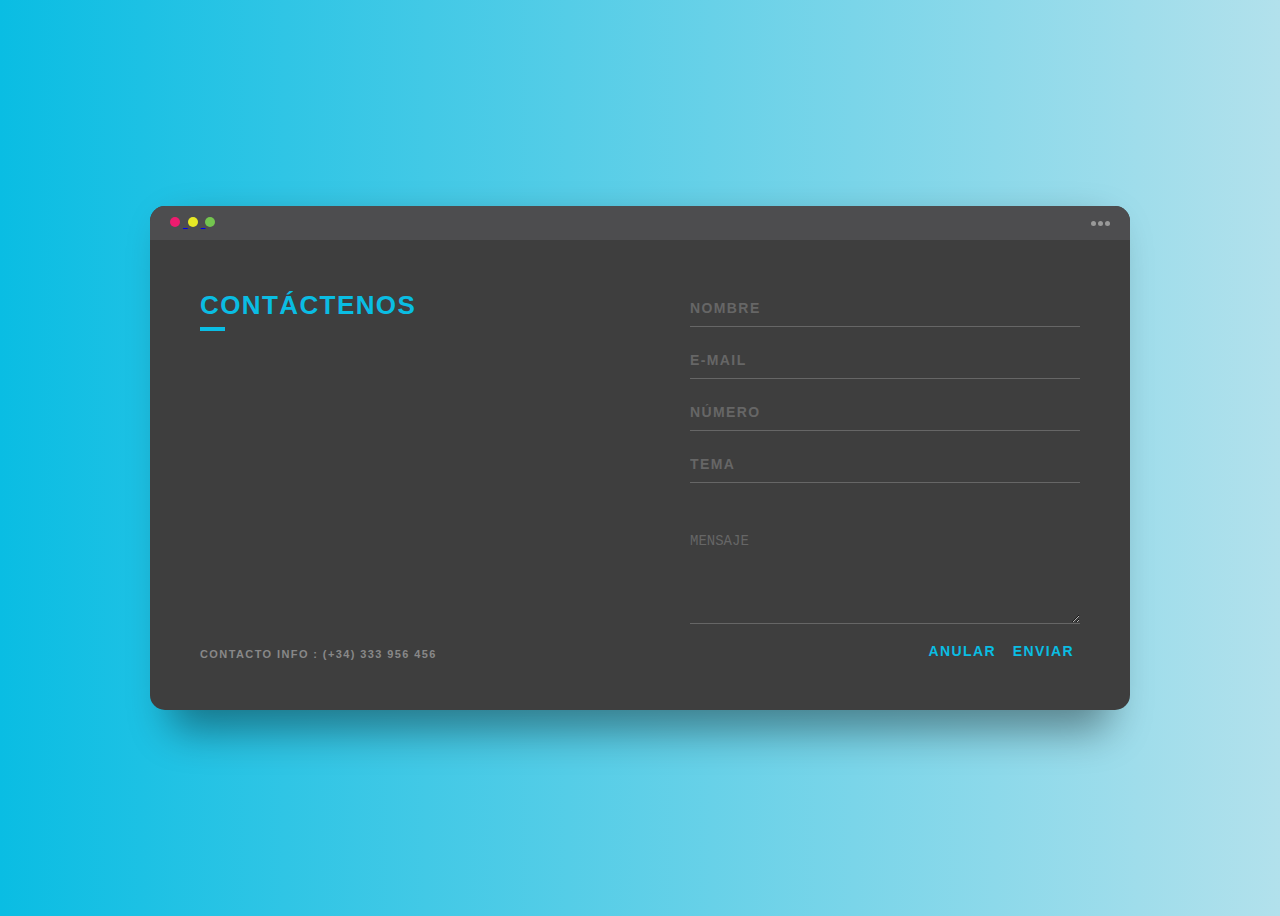
<file: contact/index.html>
<!DOCTYPE html>
<html lang="fr">

<head>
    <meta charset="UTF-8">
    <link rel="stylesheet" type="text/css" href="style.css">
    <link rel="shortcut icon" type="images/x-icon" href="../images/logo.png" />
    <meta name="viewport" content="width=device-width, initial-scale=1.0">
    <title>CONTÁCTENOS</title>
</head>

<body>
    <div class="background">
        <div class="contact_container">
            <div class="screen">
                <div class="screen-header">
                    <div class="screen-header-left">
                        <a href="../index.html#contact">
                            <div class="screen-header-button close"></div>
                            <div class="screen-header-button maximize"></div>
                            <div class="screen-header-button minimize"></div>
                        </a>
                    </div>

                    <div class="screen-header-right">
                        <div class="screen-header-ellipsis"></div>
                        <div class="screen-header-ellipsis"></div>
                        <div class="screen-header-ellipsis"></div>
                    </div>
                </div>

                <div class="screen-body">
                    <div class="screen-body-item left">
                        <div class="app-title">
                            <span>CONTÁCTENOS</span>
                            <span></span>
                        </div>
                        <div class="app-contact">CONTACTO INFO : (+34) 333 956 456</div>
                    </div>

                    <div class="screen-body-item">
                        <div class="app-form">

                            <form action="" method="POST">
                                <div class="app-form-group">
                                    <input class="app-form-control" type="text" name="name" placeholder="NOMBRE">
                                </div>

                                <div class="app-form-group">
                                    <input class="app-form-control" type="text" name="email" placeholder="E-MAIL">
                                </div>

                                <div class="app-form-group">
                                    <input class="app-form-control" type="text" name="phone" placeholder="NÚMERO">
                                </div>

                                <div class="app-form-group">
                                    <input class="app-form-control" type="text" name="subject" placeholder="TEMA">
                                </div>

                                <div class="app-form-group message">
                                    <textarea class="app-form-control" name="message" cols="30" rows="5"
                                        placeholder="MENSAJE"></textarea>
                                </div>

                                <div class="app-form-group buttons">
                                    <a href="../index.html"><button class="app-form-button">ANULAR</button></a>
                                    <button class="app-form-button" name="submit">ENVIAR</button>
                                </div>
                            </form>

                        </div>
                    </div>
                </div>
            </div>
        </div>
    </div>
</body>

</html>
</file>
<file: contact/style.css>
* {
  box-sizing: border-box;
}

body {
  background: linear-gradient(to right, #0abde3 0%, #b2e1ec 100%);
  font-size: 12px;
}

body,
button,
input {
  font-family: "Montserrat", sans-serif;
  font-weight: 700;
  letter-spacing: 1.4px;
}

.background {
  display: flex;
  min-height: 100vh;
}

.contact_container {
  flex: 0 1 1000px;
  margin: auto;
  padding: 10px;
}

.screen {
  position: relative;
  background-color: #3e3e3e;
  border-radius: 15px;
}

.screen:after {
  content: "";
  display: block;
  position: absolute;
  top: 0;
  left: 20px;
  right: 20px;
  bottom: 0;
  z-index: -1;
  border-radius: 15px;
  box-shadow: 0 20px 40px rgba(0, 0, 0, 0.4);
}

.screen-header {
  display: flex;
  align-items: center;
  padding: 10px 20px;
  background-color: #4d4d4f;
  border-top-left-radius: 15px;
  border-top-right-radius: 15px;
}

.screen-header-left {
  margin-right: auto;
}

.screen-header-button {
  display: inline-block;
  width: 10px;
  height: 10px;
  margin-right: 3px;
  border-radius: 9px;
  background-color: #fff;
}

.screen-header-button.close {
  background-color: #ed1c6f;
}

.screen-header-button.maximize {
  background-color: #e8e925;
}

.screen-header-button.minimize {
  background-color: #74c54f;
}

.screen-header-right {
  display: flex;
}

.screen-header-ellipsis {
  width: 5px;
  height: 5px;
  margin-left: 2px;
  border-radius: 8px;
  background-color: #999;
}

.screen-body {
  display: flex;
}

.screen-body-item {
  flex: 1;
  padding: 50px;
}

.screen-body-item.left {
  display: flex;
  flex-direction: column;
}

.app-title {
  display: flex;
  flex-direction: column;
  position: relative;
  color: #0abde3;
  font-size: 26px;
}

.app-title:after {
  content: "";
  display: block;
  position: absolute;
  left: 0;
  bottom: -10px;
  width: 25px;
  height: 4px;
  background-color: #0abde3;
}

.app-contact {
  margin-top: auto;
  font-size: 11px;
  color: #888;
}

.app-form-group {
  margin-bottom: 15px;
}

.app-form-group.message {
  margin-top: 40px;
}

.app-form-group.buttons {
  margin-bottom: 0px;
  text-align: right;
}

.app-form-control {
  width: 100%;
  padding: 10px 0;
  background-color: transparent;
  border: none;
  border-bottom: 1px solid #666;
  color: #add;
  font-size: 14px;
  text-transform: uppercase;
  outline: none;
  transition: border-color 0.2s;
}

.app-form-control::placeholder {
  color: #666;
}

.app-form-control:focus {
  border-bottom-color: #ddd;
}

.app-form-button {
  background-color: transparent;
  border: none;
  color: #0abde3;
  font-size: 14px;
  cursor: pointer;
  outline: none;
}

.app-form-button:hover {
  color: #158da8;
}

@media screen and (max-width: 520px) {
  .screen-body {
    flex-direction: column;
  }

  .screen-body-item.left {
    margin-bottom: 30px;
  }

  .app-title {
    flex-direction: row;
  }

  .app-title span {
    margin-right: 12px;
  }

  .app-title:after {
    display: none;
  }
}

@media screen and (max-width: 600px) {
  .screen-body {
    padding: 40px;
  }

  .screen-body-item.left {
    padding: 0;
  }
}
</file>
